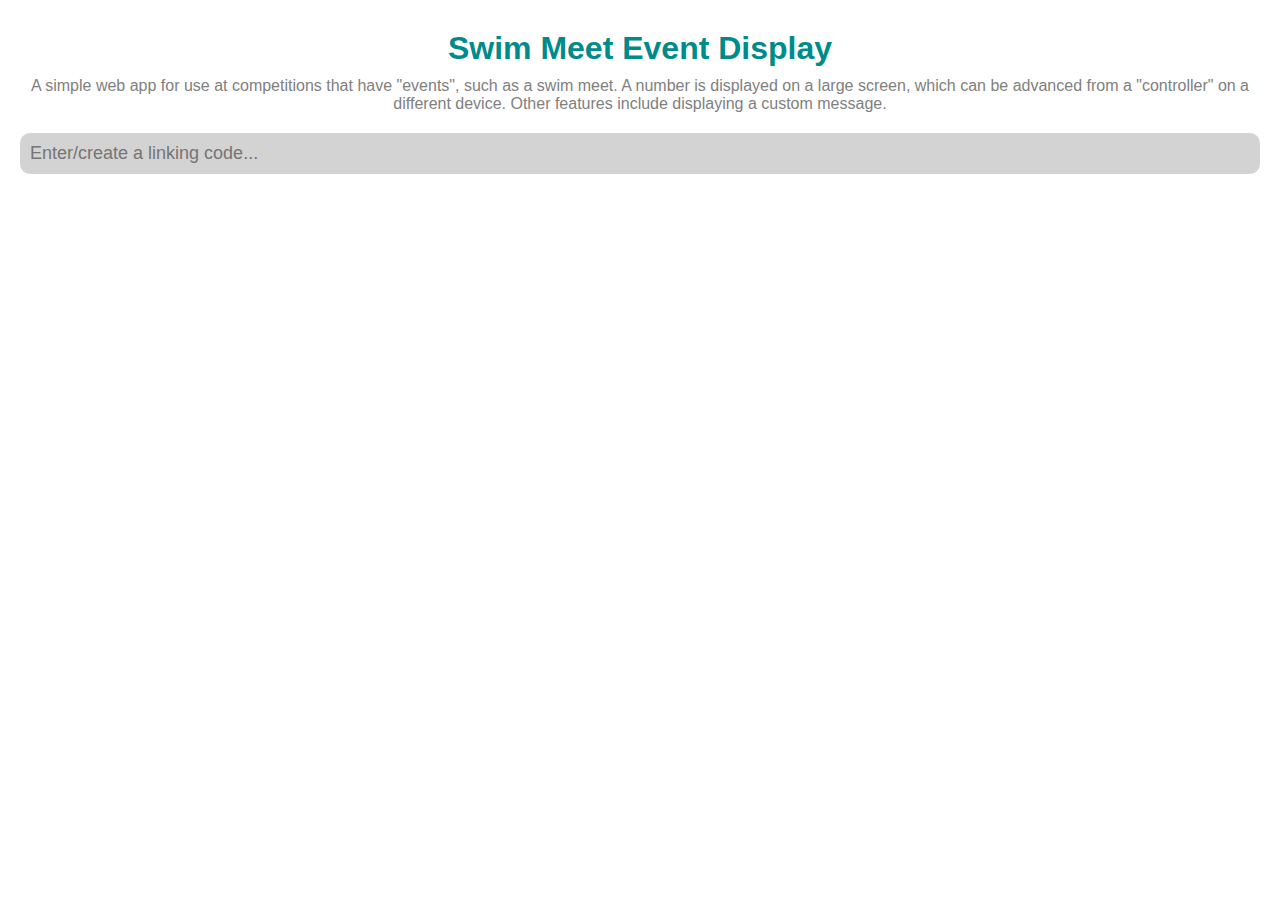
<file: index.html>
<!DOCTYPE html>
<html lang="en">
<head>
    <link rel="stylesheet" href="styling/indexpage.css">
    <meta charset="UTF-8">
    <meta name="viewport" content="width=device-width, initial-scale=1.0">
    <title>Swim Event Display</title>
</head>
<body>
    <h1>Swim Meet Event Display</h1>
    <p>A simple web app for use at competitions that have "events", such as a swim meet. A number is displayed on a large screen, which can be advanced from a "controller" on a different device. Other features include displaying a custom message.</p>
    <input type="text" id="roomInput" placeholder="Enter/create a linking code...">
    <div id="btnWrapper">

    <a href="controller.html" id="control"><div style="background-color: darkturquoise" class="button">
        <h2>Control</h2>
        Control the display from your mobile device.
    </div></a>

    <a href="receiver.html" id="receive"><div style="background-color: coral" class="button">
        <h2>Display</h2>
        Display the information on a large screen, such as a projection or TV. For best experience, use speakers.
    </div></a>

    </div>
    <script src="scripts/indexpage.js"></script>
</body>
</html>
</file>
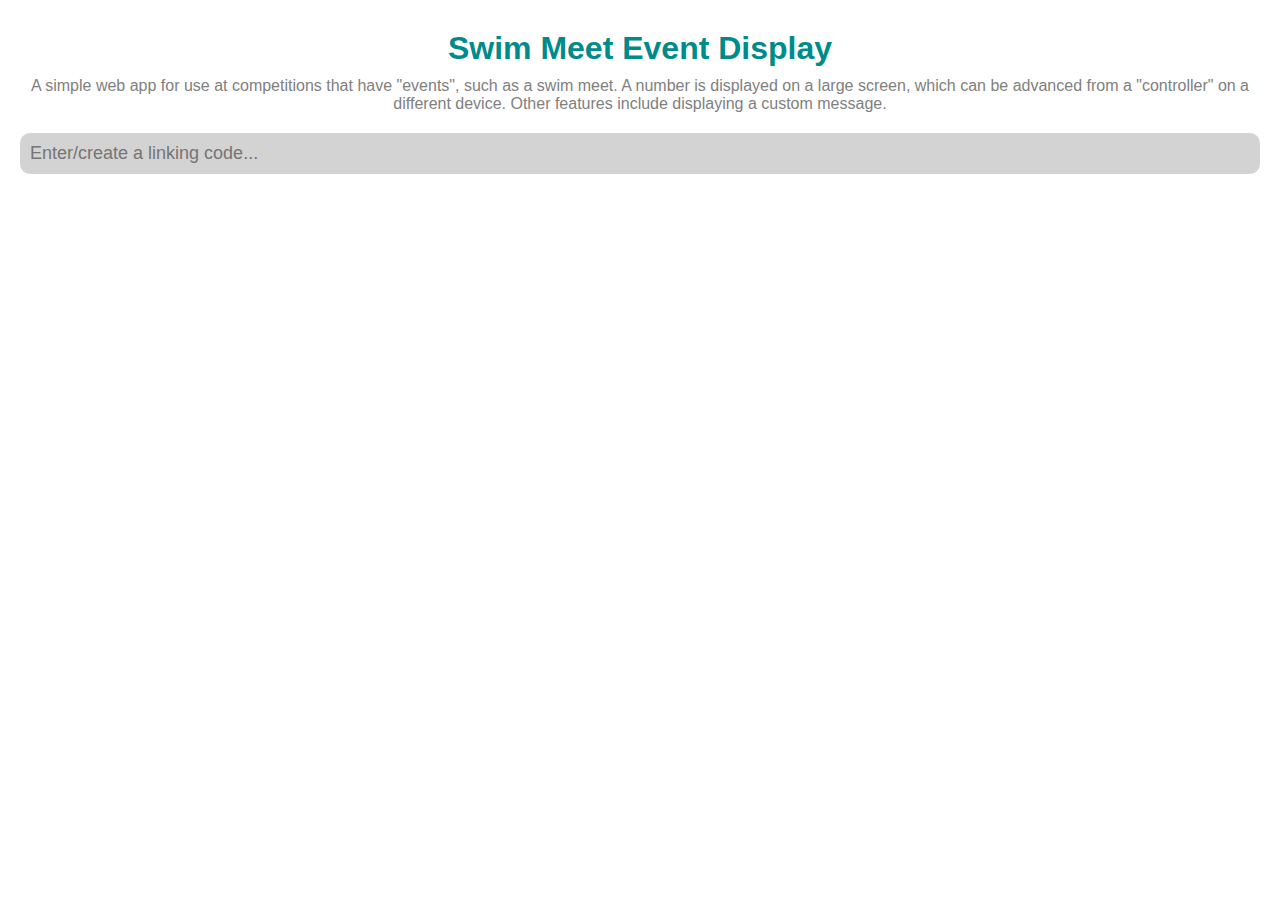
<file: controller.html>
<!DOCTYPE html>
<html lang="en" >
<head>
  <meta charset="UTF-8">
  <meta name="viewport" content="width=device-width, initial-scale=1">
  <title>Swim Meet Event Display</title>
  <link href="https://fonts.googleapis.com/css?family=Comfortaa&display=swap" rel="stylesheet">
  <link href="https://fonts.googleapis.com/icon?family=Material+Icons" rel="stylesheet">
  <link rel="stylesheet" href="styling/controller.css">
</head>
<body>
<div class="hiddenInput"><input type="number" id="hiddenNumber"></div>
<div class="gridContainer">
  <div class="header">
    <div class="iconWrapper">
      <a href="index.html"><i class="material-icons">close</i></a>
      <!-- <i class="material-icons">info_outline</i> -->
    </div>
    <h1 class="appTitle">Swim Event Display</h1>
  </div>
  <div class="currentNumber gridItem">
    <h1 class="bigText" id="currentNumber">1</h1>
  </div>
  <div class="leftBtn gridItem">
    <h1 class="bigText">&lt;</h1>
  </div>
  <div class="rightBtn gridItem">
    <h1 class="bigText">&gt;</h1>
  </div>
  <div class="recordBtn gridItem">
    <i class="material-icons bigText">
      keyboard_voice
    </i>
  </div>
  <textarea class="msgBox gridItem" placeholder="Type a custom message here..."></textarea>
  <div class=" activated toggleSFX gridItem">
    <i class="material-icons btnIcon">notifications</i>
    Sound Effects
  </div>
  <div class="activated toggleTTS gridItem">
    <i class="material-icons btnIcon">message</i>
    Speech Effects
  </div>
</div>
<audio id="audio"></audio>
<script src="scripts/connection.js" async></script>
<script  src="scripts/controller.js"></script>
<script>
  if (!window.MediaRecorder) {
    document.write(
      decodeURI('%3Cscript src="scripts/recorderPolyfill.js">%3C/script>')
    )
  }
</script>
<script src="scripts/audioRecorder.js"></script>
</body>
</html>
</file>
<file: styling/indexpage.css>
* {
    box-sizing: border-box;
    margin: 0;
    padding: 0;
}

html, body {
    height: 100%;
}

body {
    padding: 20px;
    font-family: Arial, Helvetica, sans-serif;
    text-align: center;
}

h1 {
    color: darkcyan;
    margin: 10px 0;
}

p {
    margin-bottom: 20px;
    color: grey;
}

input {
    width: 100%;
    padding: 10px;
    background-color: lightgray;
    color:#212121;
    border-radius: 10px;
    border:none;
    font-size: 18px;
}

#btnWrapper {
    display: none;
}

a {
    color: inherit;
    text-decoration: inherit;
}

.button {
    padding: 20px;
    margin-top: 10px;
    color: white;
    border-radius: 10px;
}

h2 {
    margin-bottom: 10px;
}
</file>
<file: styling/controller.css>
*{ /* get rid of excess margins and paddings */
    box-sizing: border-box;
    padding: 0;
    margin: 0;
}

.gridContainer {
    user-select: none;
    font-family: Arial, Helvetica, sans-serif;
    width: 100vw;
    height: 100vh;
    padding: 10px;
    display: grid;
    gap: 15px 5px;    
    grid-template-columns: 1fr 1fr 1fr 1fr 1fr 1fr;
    grid-template-rows: 1fr 1fr 1fr 0.75fr 0.5fr;
    grid-template-areas: "header header header header header header"
    "currentNumber currentNumber currentNumber currentNumber currentNumber currentNumber"
    "leftBtn leftBtn leftBtn rightBtn rightBtn rightBtn"
    "recordBtn recordBtn msgBox msgBox msgBox msgBox"
    "toggleSFX toggleSFX toggleSFX toggleTTS toggleTTS toggleTTS";
}

@media only screen and (max-height: 450px) {
    .gridContainer {
        height: 100%;
    }
}

.gridItem {
    background-color: lightgray;
    border-radius: 10px;
    display: flex;
    font-size: 7vh;
    color: #212121;
}

.header {grid-area: header; } /* name grid areas */
.leftBtn { grid-area: leftBtn; }
.rightBtn { grid-area: rightBtn; }
.currentNumber { grid-area: currentNumber; }
.recordBtn { grid-area: recordBtn; }
.msgBox { grid-area: msgBox; }
.toggleSFX { grid-area: toggleSFX; }
.toggleTTS { grid-area: toggleTTS; }

.iconWrapper { /* positioning top right corner icons */
    display: flex;
    flex-direction: row-reverse;
    margin-bottom: 20px;
}

.iconWrapper .material-icons { /* Top right corner icon buttons */
    font-size: 36px;
    color: rgba(0, 0, 0, 0.54);
}

.appTitle {
    font-family: 'Comfortaa', Arial, Helvetica, sans-serif;
    text-align: center;
    color: darkcyan;
}

.hiddenInput {
    height:0;
    overflow: hidden;
}

.bigText {
    margin:auto;
}
.currentNumber {
    font-family: 'Comfortaa';
}

.recordBtn .bigText { /* Microphone Icon */
    font-size: 9vh;
}

.msgBox {
    border: none;
    outline: none;
    font-size: 20px;
    padding: 10px;
    resize: none;
}

.toggleSFX, .toggleTTS {
    align-items: center;
    justify-content: center;
    font-size: 1.25em;
    padding: 4px;
}
.btnIcon { /* bottom button icons */
    font-size: 6vh;
    margin: 4px;
}

/* Hover state */



/* Active state */

.gridItem.activated {
    background-color: gray;
    color: white;
}

.gridItem:active, .active {
    background-color: teal;
    color: white;
}

.msgBox:focus {
    background-color: white;
    border: 2px solid gray;
    color: #212121;
}
</file>
